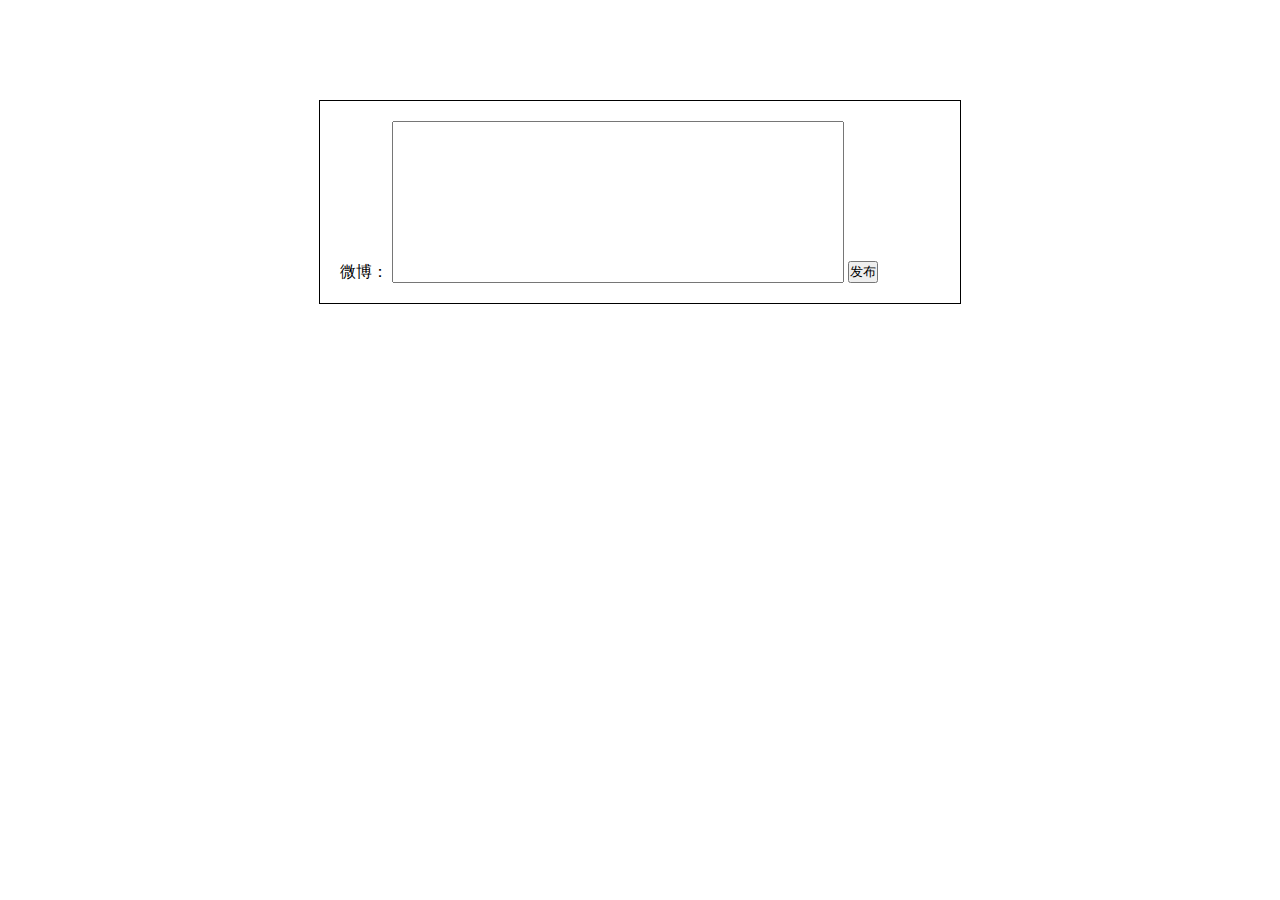
<file: 第06周/index.html>
<!DOCTYPE html>
<html>
	<head>
		<title></title>
	</head>
	<body>
		<style>
			html,
			body {
				padding: 0;
				margin: 0 auto;
				width: 100%;
			}

			* {
				padding: 0;
				margin: 0;
				vertical-align: bottom;
				list-style: none;
			}

			.box {
				width: 600px;
				margin: 100px auto;
				border: 1px solid #000;
				padding: 20px;
			}

			textarea {
				width: 450px;
				height: 160px;
				outline: none;
				resize: none;
			}

			ul {
				width: 450px;
				padding-left: 53px;
			}

			ul>li {
				line-height: 25px;
				border-bottom: 1px dashed #cccccc;
				display: none;
			}

			ul>li>a {
				float: right;
			}
		</style>
		<div class="box" id="weibo">
			<span>微博：</span>
			<textarea class="txt" cols="30" rows="10"></textarea>
			<button class="btn">发布</button>
			<ul></ul>
		</div>
		<script src="https://cdn.staticfile.org/jquery/3.2.1/jquery.min.js"></script>
		<script>
			$(() => {
				$('.btn').on('click', () => {
					var txt = $('.txt').val().replace(/<[^<>]+>/g, '').trim();
					if (txt.length > 0) {
						$('ul').prepend('<li>' + txt + '<a href="javascript:;">撤回</a></li>');
						$('ul>li:first').slideDown('1000');
					}
					$('.txt').val('');
				});
				$('ul').on('click', 'a', (e) => {
					$(e.target).parent().slideUp('1000', () => {
						$(e.target).parent().remove();
					});
				});
			});
		</script>
	</body>
</html>
</file>
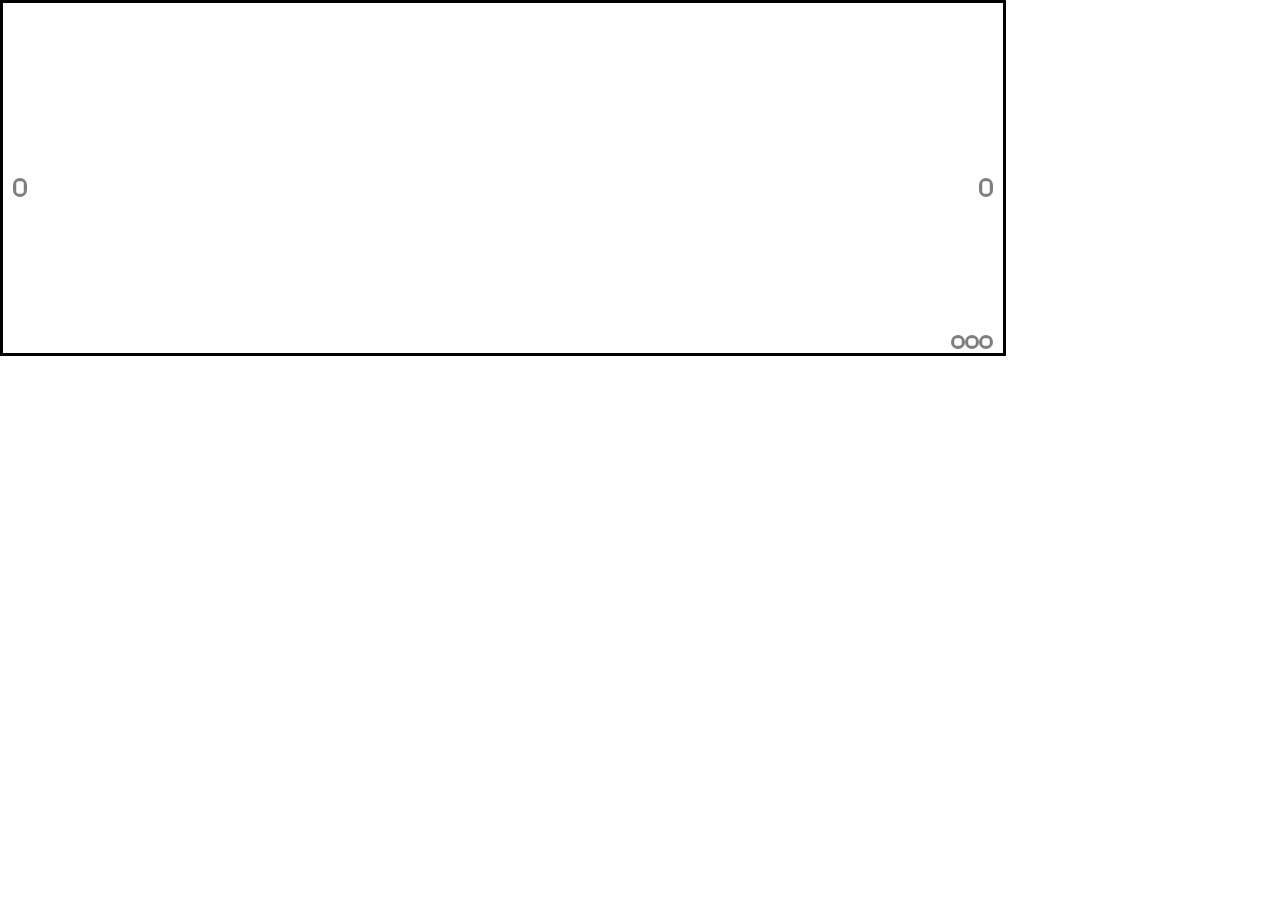
<file: 第04周/day19-jquery03.html>
<!DOCTYPE html>
<html lang="zh_CN">
	<head>
		<title></title>
		<meta charset="UTF-8">
	</head>
	<body>
		<div class="carousel">
			<ul class="inner">
				<li></li><li></li><li></li><li></li>
			</ul>
			<div class="indicators">
				<img data-item="0" /><img data-item="1" /><img data-item="2" />
			</div>
			<img class="control-prev" />
			<img class="control-next" />
		</div>
		<style>
			html,
			body {
				width: 100%;
				padding: 0;
				margin: 0 auto;
			}
			.carousel {
				width: 1000px;
				height: 350px;
				position: relative;
				border: solid;
				overflow: hidden;
			}
			.inner {
				width: 4000px;
				height: inherit;
				position: absolute;
				left: 0px;
				list-style: none;
				padding: 0;
				margin: 0 auto;
			}
			.inner>li {
				display: inline-block;
				width: 1000px;
				height: inherit;
				font-size: 20px;
				text-align: center;
				text-shadow: 0 0 1px #000;
				color: #fff;
			}
			.indicators {
				position: absolute;
				right: 10px;
				bottom: 0px;
			}
			.indicators>img {
				opacity: 0.5;
				width: 8px;
				height: 8px;
				border: solid;
				border-radius: 20px;
				cursor: pointer;
				background: #fff;
			}
			.control-prev,
			.control-next {
				position: absolute;
				opacity: 0.5;
				top: 175px;
				width: 8px;
				height: 13px;
				border: solid;
				border-radius: 20px;
				cursor: pointer;
				background: #fff;
			}
			.control-prev {
				left: 10px;
			}
			.control-next {
				right: 10px;
			}
		</style>
		<script src="https://cdn.staticfile.org/jquery/3.2.1/jquery.min.js"></script>
		<script src="./day19-jquery03.js"></script>
	</body>
</html>
</file>
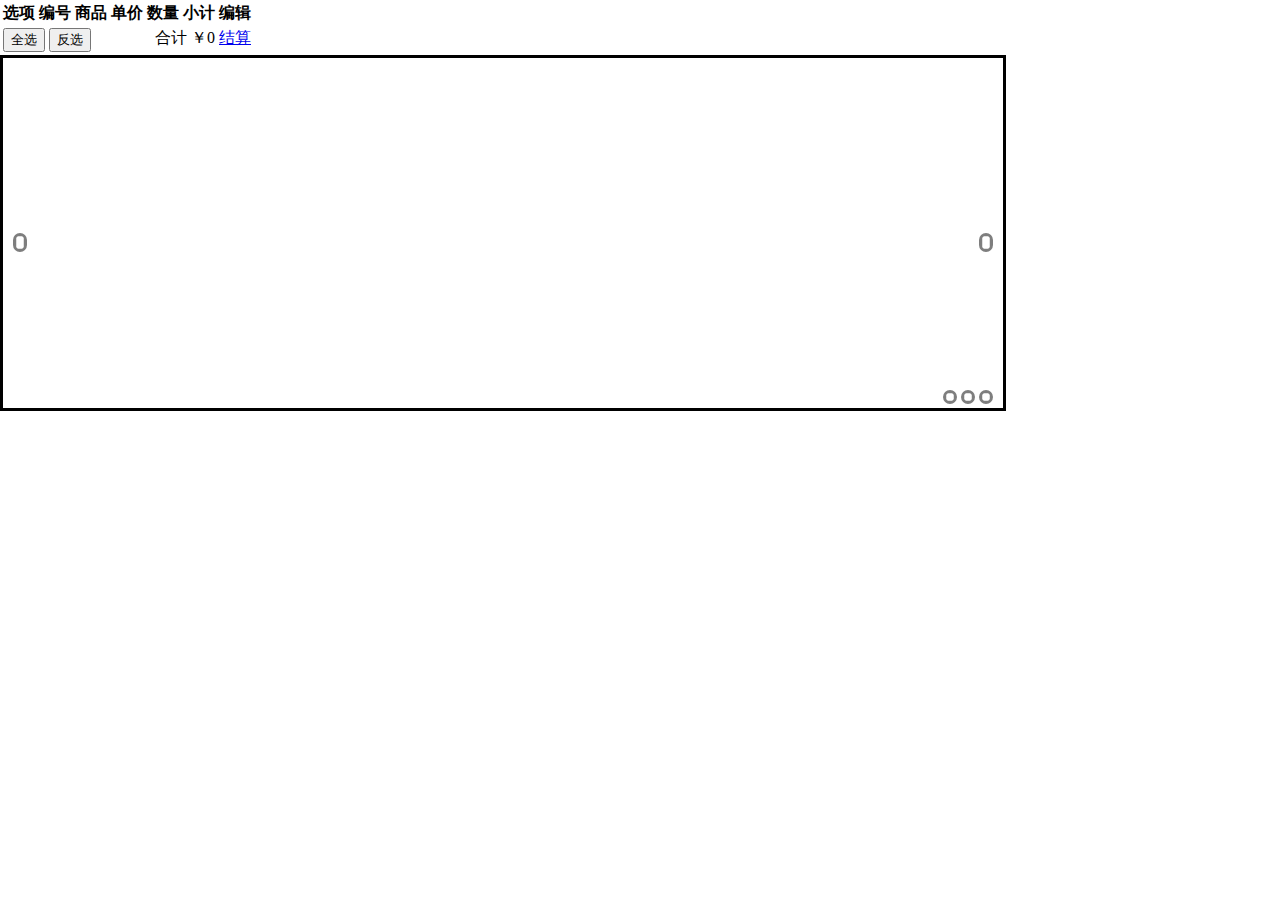
<file: 第04周/day20_jquery.html>
<!DOCTYPE html>
<html>
	<head>
		<title></title>
	</head>
	<body>
		<table class="shopping">
			<tr>
				<th>选项 编号 商品 单价 数量 小计 编辑</th>
			</tr>
			<tr id="all">
				<td>
					<button>全选</button>
					<button>反选</button>
					<a href="#">结算</a>
					<span>合计 ￥0&nbsp;</span>
				</td>
			</tr>
		</table>
		<div class="carousel">
			<ul class="inner">
				<li></li><li></li><li></li><li></li>
			</ul>
			<div class="indicators">
				<img data-item="0" />
				<img data-item="1" />
				<img data-item="2" />
			</div>
			<img class="control-prev" />
			<img class="control-next" />
		</div>
		<style>
			html,
			body {
				width: 100%;
				padding: 0;
				margin: 0 auto;
			}
			#all span,
			#all a {
				float: right;
			}
			.carousel {
				width: 1000px;
				height: 350px;
				position: relative;
				border: solid;
				overflow: hidden;
			}
			.inner {
				width: 4000px;
				height: inherit;
				position: absolute;
				left: 0px;
				list-style: none;
				padding: 0;
				margin: 0 auto;
			}
			.inner>li {
				display: inline-block;
				width: 1000px;
				height: inherit;
				font-size: 20px;
				text-align: center;
				text-shadow: 0 0 3px #000;
				color: #fff;
			}
			.indicators {
				position: absolute;
				right: 10px;
				bottom: 0px;
			}
			.indicators>img {
				opacity: 0.5;
				width: 8px;
				height: 8px;
				border: solid;
				border-radius: 20px;
				cursor: pointer;
				background: #fff;
			}
			.control-prev,
			.control-next {
				position: absolute;
				opacity: 0.5;
				top: 175px;
				width: 8px;
				height: 13px;
				border: solid;
				border-radius: 20px;
				cursor: pointer;
				background: #fff;
			}
			.control-prev {
				left: 10px;
			}
			.control-next {
				right: 10px;
			}
		</style>
		<script src="https://cdn.staticfile.org/jquery/3.2.1/jquery.min.js"></script>
		<script src="./day20_jquery03.js"></script>
	</body>
</html>
</file>
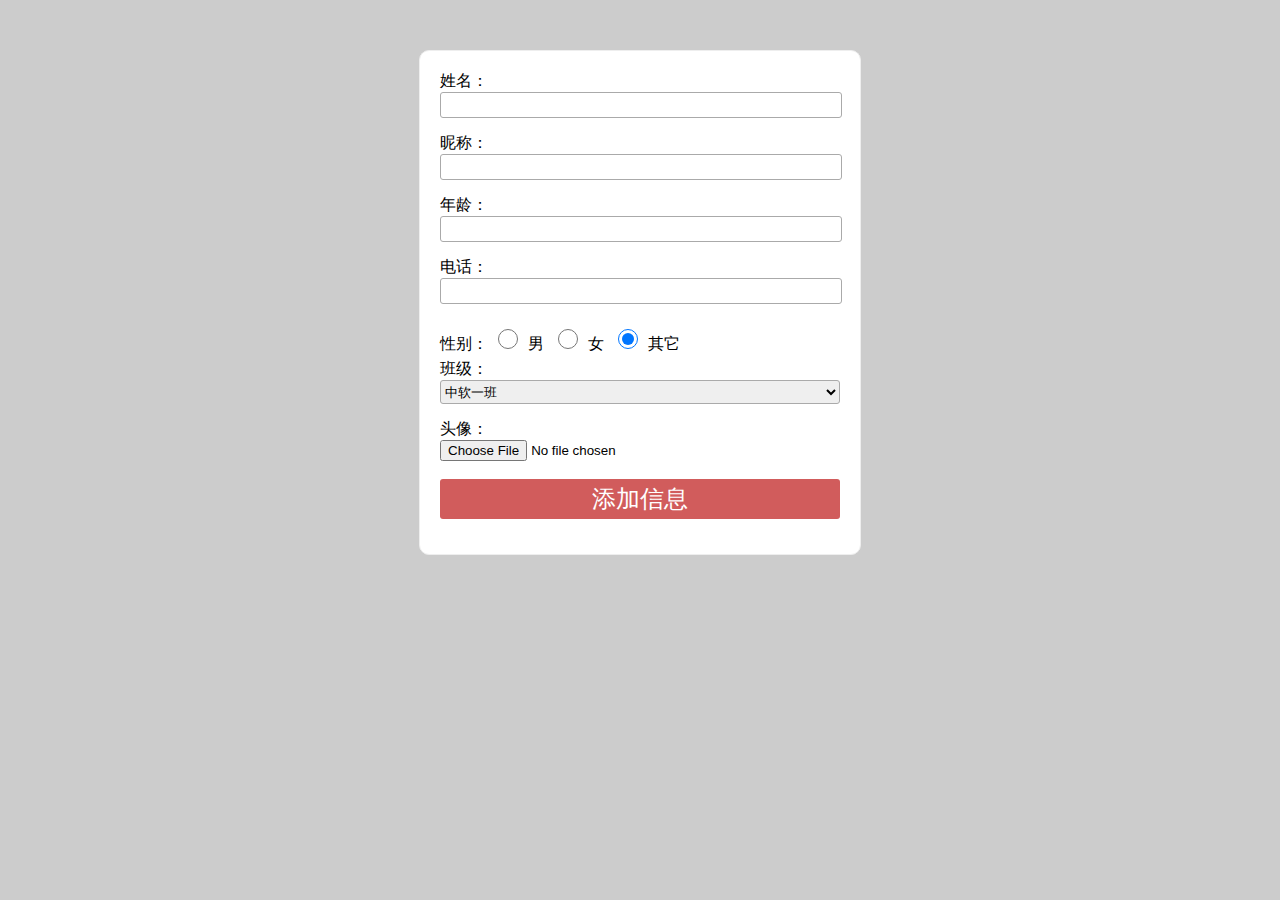
<file: 第05周/day24_add.html>
<!DOCTYPE html>
<html>
	<head>
		<title></title>
	</head>
	<body>
		<form method="post" action="add.php" enctype="multipart/form-data">
			姓名：<input type="text" name="username">
			昵称：<input type="text" name="nickname">
			年龄：<input type="text" name="age">
			电话：<input type="text" name="tel">
			性别：<input type="radio" name="sex" value="1">男
			<input type="radio" name="sex" value="2">女
			<input type="radio" name="sex" value="3" checked>其它
			<br>班级：<select name="class">
				<option value="1" selected">中软一班</option>
				<option value="2">中软二班</option>
				<option value="3">中软三班</option>
				<option value="4">中软四班</option>
				<option value="5">中软五班</option>
			</select>
			头像：<input type="file" name="photo">
			<input type="submit" value="添加信息">
		</form>
		<style>
			* {
				margin: 0;
				padding: 0;
			}
			body {
				background: #ccc;
			}
			h1,h2,h3,h4,h5,h6 {
				text-align: center;
			}
			form {
				width: 400px;
				margin: 50px auto;
				padding: 20px;
				border: 1px solid #eee;
				border-radius: 10px;
				background: #fff;
			}
			input[type='text'],
			input[type='select'],
			input[type='password'],
			input[type='submit'],
			input[type='password'],
			input[type='file'],
			select {
				width: 100%;
				display: block;
				height: 24px;
				margin-bottom: 15px;
				border-radius: 3px;
				border: 1px solid #aaa;
			}
			input[type='submit'] {
				height: 40px;
				background: rgb(209, 92, 92);
				border: none;
				color: #fff;
				font-size: 24px;
			}
			input[type='radio'],
			input[type='checkbox'] {
				height: 20px;
				width: 20px;
				margin: 10px;
			}
			input[type='file'] {
				border: none;
			}
		</style>
	</body>
</html>
</file>
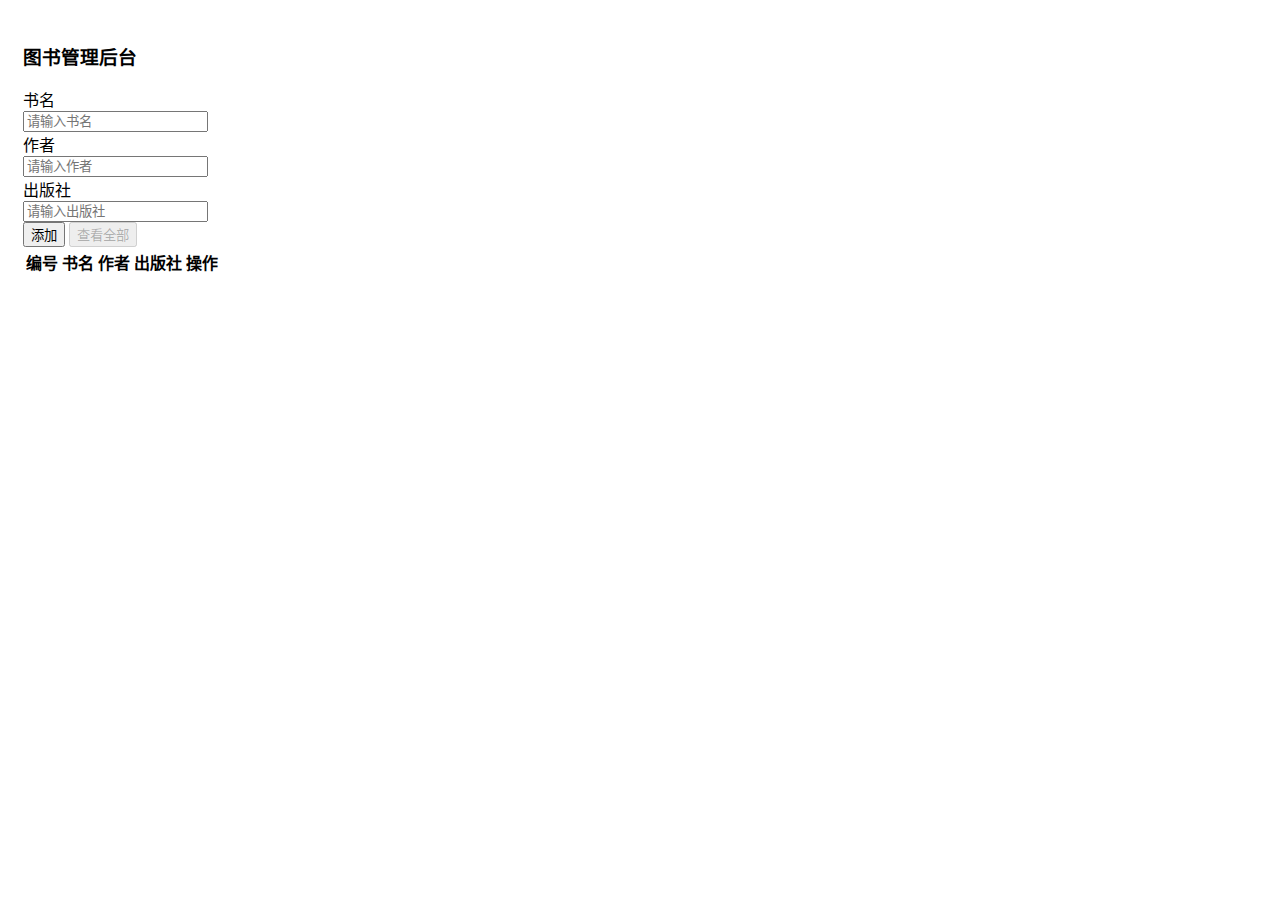
<file: 第06周/day26_index.html>
<!DOCTYPE html><!-- 告诉浏览器，这个文档请以HTML的方式来解析 -->
<html lang="zh-CN">
	<!-- HTML文件的根标签 -->
	<head>
		<!-- HTML的头标签，头标签主要负责设置一些内容 -->
		<!-- meta标签 自动刷新页面，或者自动跳转页面 -->
		<link rel="icon" href="" /><!-- logo图标 -->
		<meta name="keywords" content="标题" /><!-- 关键词 -->
		<meta name="description" content="详情" /><!-- 描述信息，会出现在搜索页面 -->
		<meta name="viewport" content="" /><!-- 响应式视图端口 -->
		<meta http-equiv="X-UA-Compatible" content="IE=Edge,chrome=1" /><!-- 浏览器兼容性 -->
		<meta charset="utf-8" /><!-- 设置页面的字符编码 -->
		<base /><!-- 整体链接状态 -->
		<title></title><!-- 设置页面的标题名称 -->
	</head>
	<body style="padding: 15px;">
		<!-- 添加图书的Panel面板 -->
		<div class="panel panel-primary">
			<div class="panel-heading">
				<h3 class="panel-title">图书管理后台</h3>
			</div>
			<div class="panel-body form-inline">
				<div class="input-group">
					<div class="input-group-addon">书名</div>
					<input type="text" class="form-control" id="iptBookname" placeholder="请输入书名">
				</div>
				<div class="input-group">
					<div class="input-group-addon">作者</div>
					<input type="text" class="form-control" id="iptAuthor" placeholder="请输入作者">
				</div>
				<div class="input-group">
					<div class="input-group-addon">出版社</div>
					<input type="text" class="form-control" id="iptPublisher" placeholder="请输入出版社">
				</div>
				<button id="btnAdd" class="btn btn-primary">添加</button>
				<button id="btnGet" class="btn btn-primary" disabled>查看全部</button>
			</div>
		</div>
		<!-- 图书的表格 -->
		<table class="table table-bordered table-hover">
			<thead>
				<tr>
					<th>编号</th>
					<th>书名</th>
					<th>作者</th>
					<th>出版社</th>
					<th>操作</th>
				</tr>
			</thead>
			<tbody id="tb"></tbody>
		</table>
		<!-- 外部叠层样式表 -->
		<link rel="stylesheet" href="https://cdn.staticfile.org/twitter-bootstrap/3.3.7/css/bootstrap.min.css">
		<!-- 外部脚本与类库 -->
		<script src="https://cdn.staticfile.org/jquery/3.2.1/jquery.min.js"></script>
		<script src="https://cdn.staticfile.org/twitter-bootstrap/3.3.7/js/bootstrap.min.js"></script>
		<script>
			$(() => {
				var func = (data) => {
					if (JSON.parse(data).code == 200) {
						$.each(JSON.parse(data).data, (k, v) => {
							var tr = $('<tr></tr>');
							var td1 = $('<td>' + v.Id + '</td>');
							var td2 = $('<td>' + v.bookname + '</td>');
							var td3 = $('<td>' + v.author + '</td>');
							var td4 = $('<td>' + v.publisher + '</td>');
							var td5 = $('<td></td>');
							var a1 = $('<a href="#" class="del">删除 </a>');
							var a2 = $(
								'<a href="#" class="edit" data-toggle="tooltip" data-placement="right" data-title="请在 添加按钮前 填写信息">更换</a>'
							);
							td5.append(a1, a2);
							tr.append([td1, td2, td3, td4, td5]);
							$('#tb').append(tr);
							$("[data-toggle='tooltip']").tooltip();
						});
					}
				}
				$.get('get.php', (data) => {
					func(data);
				});
				$('#btnAdd').on('click', () => {
					var iptBookname = $('#iptBookname').val();
					var iptAuthor = $('#iptAuthor').val();
					var iptPublisher = $('#iptPublisher').val();
					$.post('add.php', {
						'bookname': iptBookname,
						'author': iptAuthor,
						'publisher': iptPublisher
					}, (data) => {
						$('#tb').empty();
						func(data);
					});
					$('#iptBookname').val('');
					$('#iptAuthor').val('');
					$('#iptPublisher').val('');
				});
				$('#tb').on('click', '.del', (e) => {
					e.preventDefault();
					var Id = $(e.target).parent().siblings('td:eq(0)').text();
					$.get('del.php', {
						'id': Id
					}, (data) => {
						$('#tb').empty();
						func(data);
					});
				});
				$('#tb').on('click', '.edit', (e) => {
					e.preventDefault();
					var Id = $(e.target).parent().siblings('td:eq(0)').text();
					var iptBookname = $('#iptBookname').val();
					var iptAuthor = $('#iptAuthor').val();
					var iptPublisher = $('#iptPublisher').val();
					$.post('add.php', {
						'id': Id,
						'bookname': iptBookname,
						'author': iptAuthor,
						'publisher': iptPublisher
					}, (data) => {
						$('#tb').empty();
						func(data);
					});
					$('#iptBookname').val('');
					$('#iptAuthor').val('');
					$('#iptPublisher').val('');
				});
			});
		</script>
	</body>
</html>
</file>
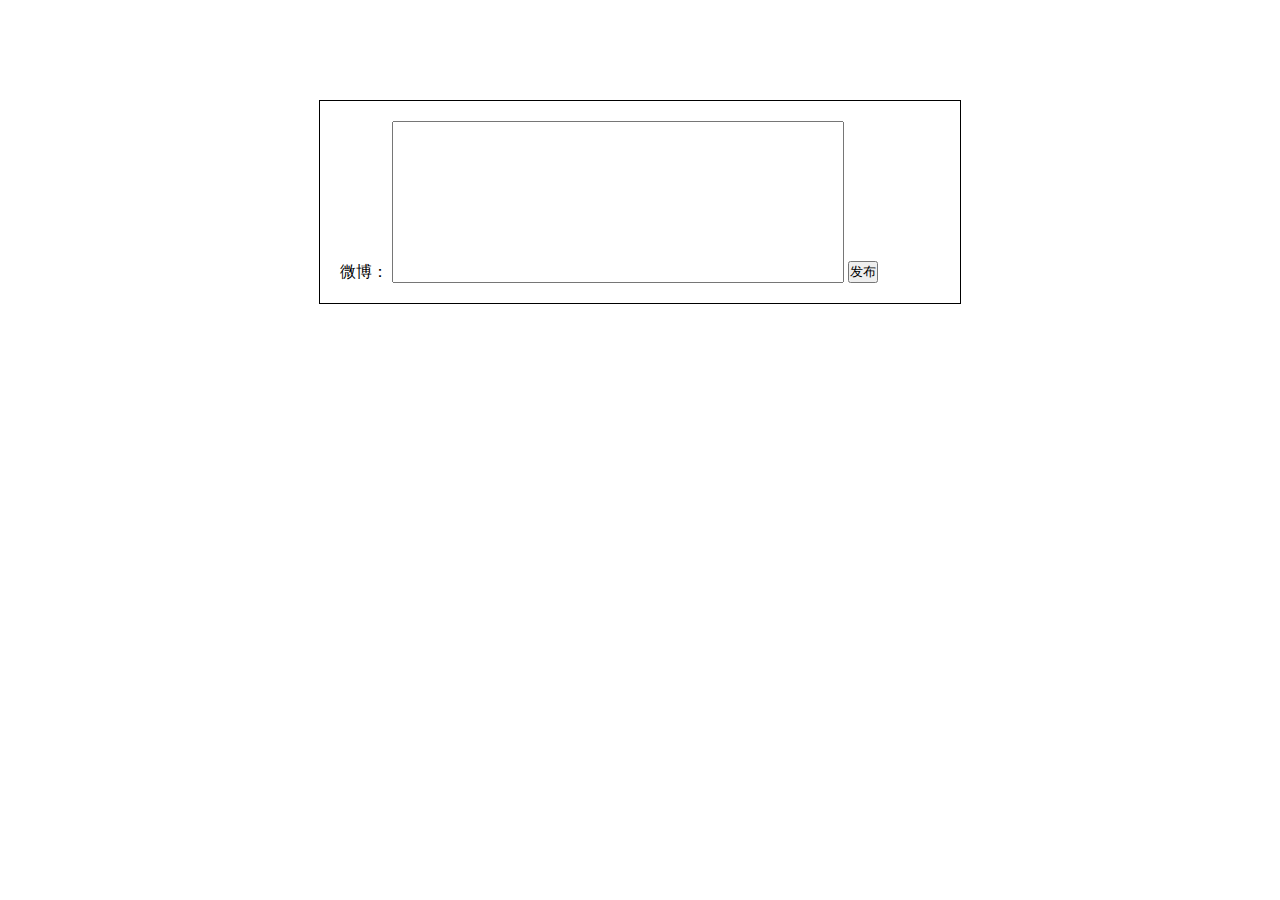
<file: 第06周/day27_event.html>
<!DOCTYPE html>
<html>
	<head>
		<title></title>
	</head>
	<body>
		<style>
			html,
			body {
				padding: 0;
				margin: 0 auto;
				width: 100%;
			}

			* {
				padding: 0;
				margin: 0;
				vertical-align: bottom;
				list-style: none;
			}

			.box {
				width: 600px;
				margin: 100px auto;
				border: 1px solid #000;
				padding: 20px;
			}

			textarea {
				width: 450px;
				height: 160px;
				outline: none;
				resize: none;
			}

			ul {
				width: 450px;
				padding-left: 53px;
			}

			ul>li {
				line-height: 25px;
				border-bottom: 1px dashed #cccccc;
				display: none;
			}

			ul>li>a {
				float: right;
			}
		</style>
		<div class="box" id="weibo">
			<span>微博：</span>
			<textarea class="txt" cols="30" rows="10"></textarea>
			<button class="btn">发布</button>
			<ul></ul>
		</div>
		<script src="https://cdn.staticfile.org/jquery/3.2.1/jquery.min.js"></script>
		<script>
			$(() => {
				$('.btn').on('click', () => {
					var txt = $('.txt').val().replace(/<[^<>]+>/g, '').trim();
					if (txt.length > 0) {
						$('ul').prepend('<li>' + txt + '<a href="javascript:;">撤回</a></li>');
						$('ul>li:first').slideDown('1000');
					}
					$('.txt').val('');
				});
				$('ul').on('click', 'a', (e) => {
					$(e.target).parent().slideUp('1000', () => {
						$(e.target).parent().remove();
					});
				});
			});
		</script>
	</body>
</html>
</file>
